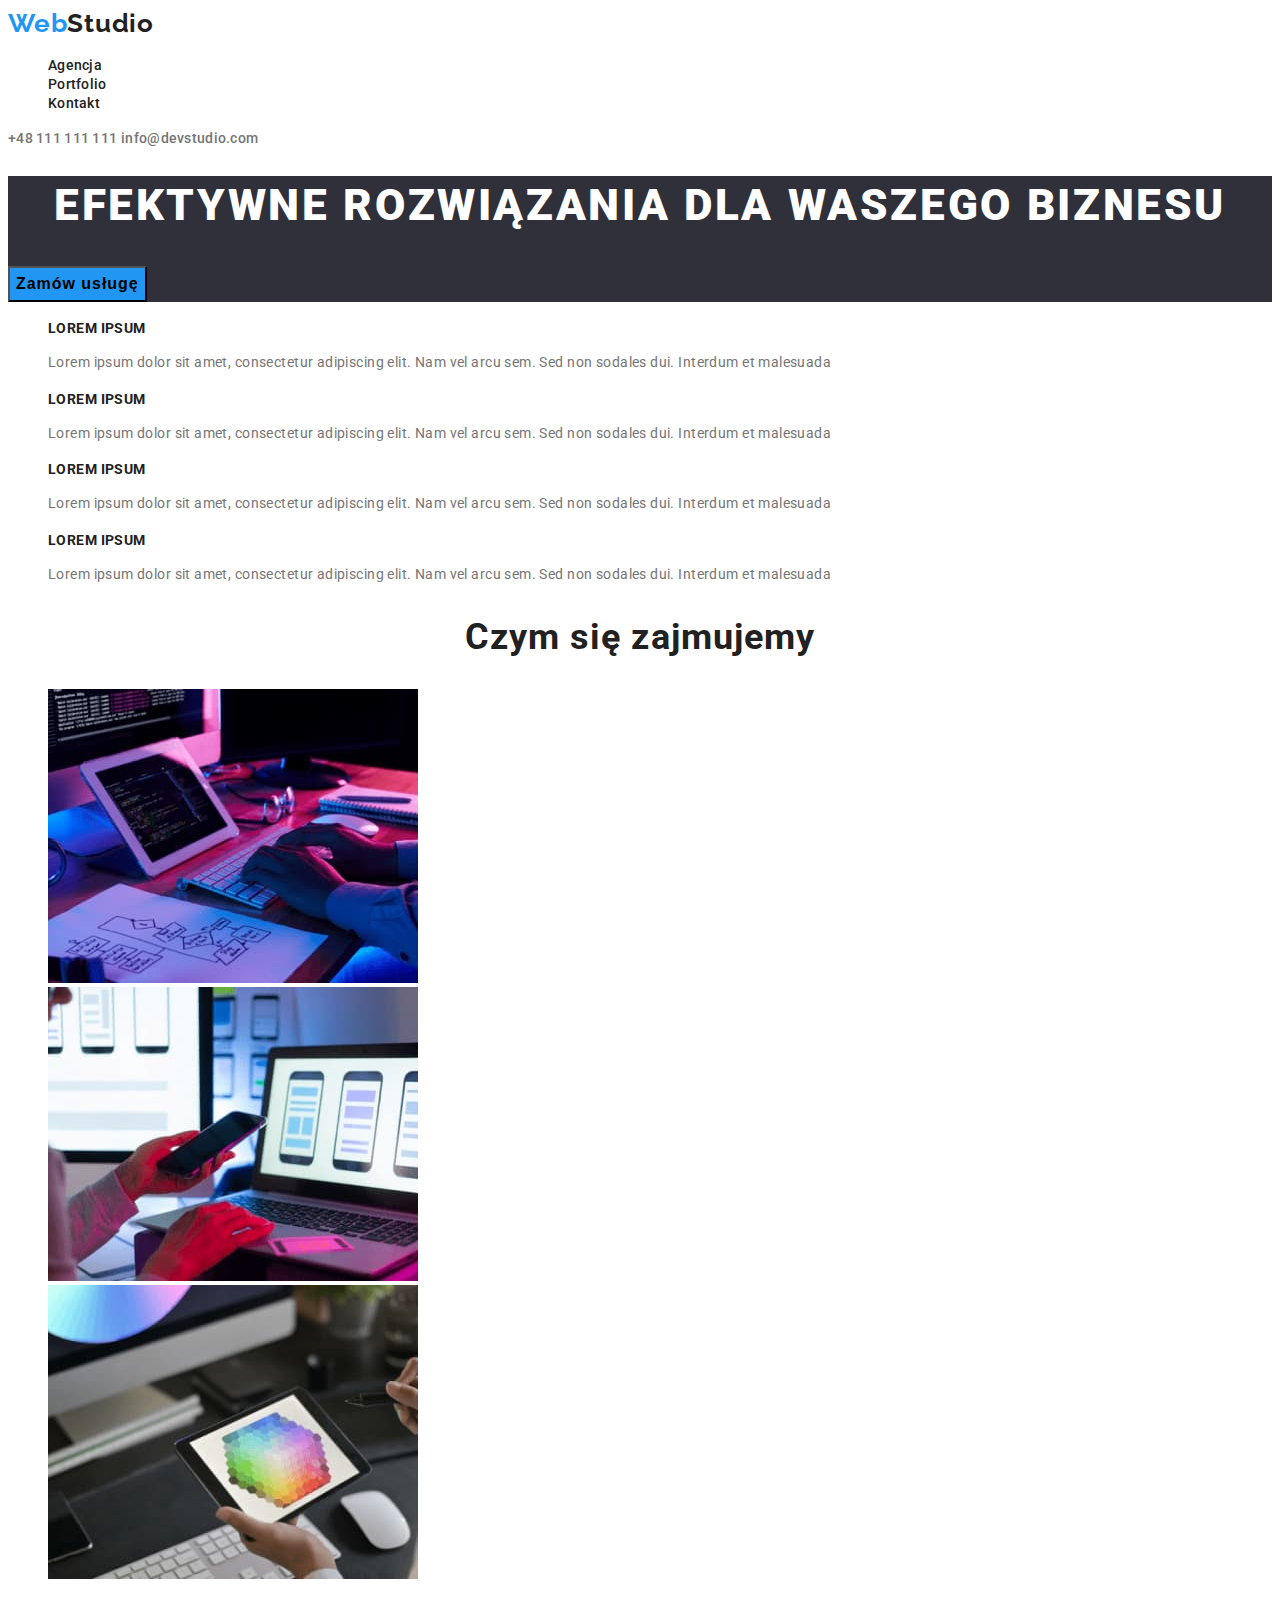
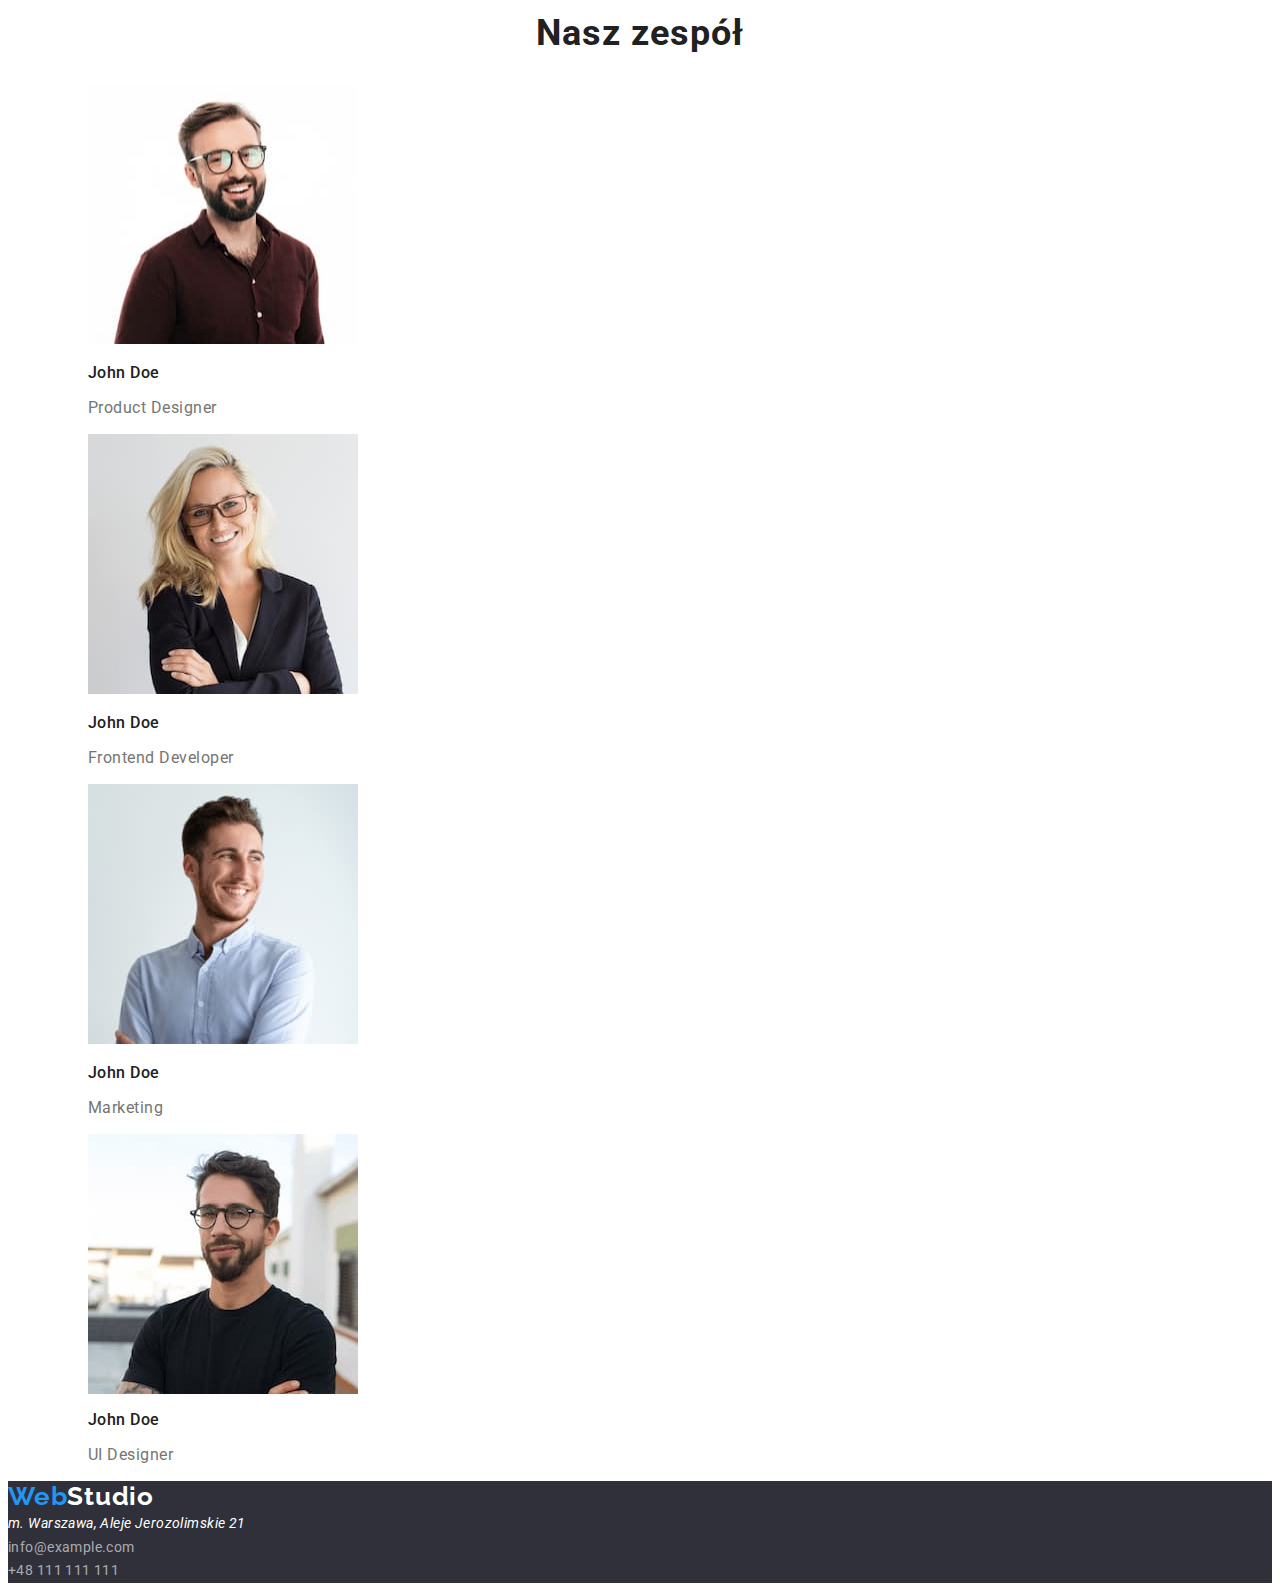
<file: index.html>
<!DOCTYPE html>
<html lang="pl">
  <head>
    <meta charset="UTF-8" />
    <meta http-equiv="X-UA-Compatible" content="IE=edge" />
    <meta name="viewport" content="width=device-width, initial-scale=1.0" />
    <title>WebStudio</title>
    <!--Google fonts links-->
    <link rel="preconnect" href="https://fonts.googleapis.com" />
    <link rel="preconnect" href="https://fonts.gstatic.com" crossorigin />
    <link
      href="https://fonts.googleapis.com/css2?family=Raleway:wght@700&family=Roboto:wght@400;500;700;900&display=swap"
      rel="stylesheet"
    />

    <!--End Google fonts links-->
    <link rel="stylesheet" href="./css/styles.css" />
  </head>
  <body>
    <header>
      <a href="#" class="header-logo"
        ><span class="blue-element">Web</span>Studio</a
      >
      <nav>
        <ul class="list">
          <li><a href="./index.html" class="nav-item">Agencja</a></li>
          <li><a href="./portfolio.html" class="nav-item">Portfolio</a></li>
          <li><a href="#" class="nav-item">Kontakt</a></li>
        </ul>
      </nav>
      <a href="tel:+48111111111" class="header-tel-link">+48 111 111 111</a>
      <a href="mailto:info@devstudio.com" class="header-mail-link"
        >info@devstudio.com</a
      >
    </header>
    <main>
      <!--HERO-->
      <section class="hero">
        <h1 class="hero-head">Efektywne rozwiązania dla waszego biznesu</h1>
        <button type="button" class="hero-btn">Zamów usługę</button>
      </section>
      <!--Nasze atuty-->
      <section class="our-assets">
        <ul class="list">
          <li>
            <strong class="text-headline">Lorem ipsum</strong>
            <p class="text">
              Lorem ipsum dolor sit amet, consectetur adipiscing elit. Nam vel
              arcu sem. Sed non sodales dui. Interdum et malesuada
            </p>
          </li>
          <li>
            <strong class="text-headline">Lorem ipsum</strong>
            <p class="text">
              Lorem ipsum dolor sit amet, consectetur adipiscing elit. Nam vel
              arcu sem. Sed non sodales dui. Interdum et malesuada
            </p>
          </li>
          <li>
            <strong class="text-headline">Lorem ipsum</strong>
            <p class="text">
              Lorem ipsum dolor sit amet, consectetur adipiscing elit. Nam vel
              arcu sem. Sed non sodales dui. Interdum et malesuada
            </p>
          </li>
          <li>
            <strong class="text-headline">Lorem ipsum</strong>
            <p class="text">
              Lorem ipsum dolor sit amet, consectetur adipiscing elit. Nam vel
              arcu sem. Sed non sodales dui. Interdum et malesuada
            </p>
          </li>
        </ul>
      </section>

      <!--Czym się zajmujemy-->
      <section>
        <h2 class="headline">Czym się zajmujemy</h2>
        <ul class="list">
          <li>
            <img
              src="images/what_we_do/what_we_do_img1.jpg"
              alt="hands on keyboard"
              width="370"
              height="294"
            />
          </li>
          <li>
            <img
              src="images/what_we_do/what_we_do_img2.jpg"
              alt="hand holding smartphone"
              width="370"
              height="294"
            />
          </li>
          <li>
            <img
              src="images/what_we_do/what_we_do_img3.jpg"
              alt="hands holding tablet"
              width="370"
              height="294"
            />
          </li>
        </ul>
      </section>
      <!--Nasz zespół-->
      <section>
        <h2 class="headline">Nasz zespół</h2>
        <ul class="list">
          <li>
            <figure>
              <img
                src="images/our_team/our_team_img1.jpg"
                alt="Product Designer"
                width="270"
                height="260"
              />
              <figcaption>
                <hgroup>
                  <h3 class="team-member">John Doe</h3>
                  <p class="team-position">Product Designer</p>
                </hgroup>
              </figcaption>
            </figure>
          </li>
          <li>
            <figure>
              <img
                src="images/our_team/our_team_img2.jpg"
                alt="Frontend Developer"
                width="270"
                height="260"
              />
              <figcaption>
                <hgroup>
                  <h3 class="team-member">John Doe</h3>
                  <p class="team-position">Frontend Developer</p>
                </hgroup>
              </figcaption>
            </figure>
          </li>
          <li>
            <figure>
              <img
                src="images/our_team/our_team_img3.jpg"
                alt="Marketing"
                width="270"
                height="260"
              />
              <figcaption>
                <hgroup>
                  <h3 class="team-member">John Doe</h3>
                  <p class="team-position">Marketing</p>
                </hgroup>
              </figcaption>
            </figure>
          </li>
          <li>
            <figure>
              <img
                src="images/our_team/our_team_img4.jpg"
                alt="UI Designer"
                width="270"
                height="260"
              />
              <figcaption>
                <hgroup>
                  <h2 class="team-member">John Doe</h2>
                  <p class="team-position">UI Designer</p>
                </hgroup>
              </figcaption>
            </figure>
          </li>
        </ul>
      </section>
    </main>
    <footer class="footer">
      <a href="#" class="footer-logo"
        ><span class="blue-element">Web</span>Studio</a
      >
      <address class="address">m. Warszawa, Aleje Jerozolimskie 21</address>
      <a href="mailto:info@example.com" class="agency-footer-mail"
        >info@example.com</a
      >
      <div>
        <a href="tel:+48111111111" class="footer-tel-link">+48 111 111 111</a>
      </div>
    </footer>
  </body>
</html>
</file>
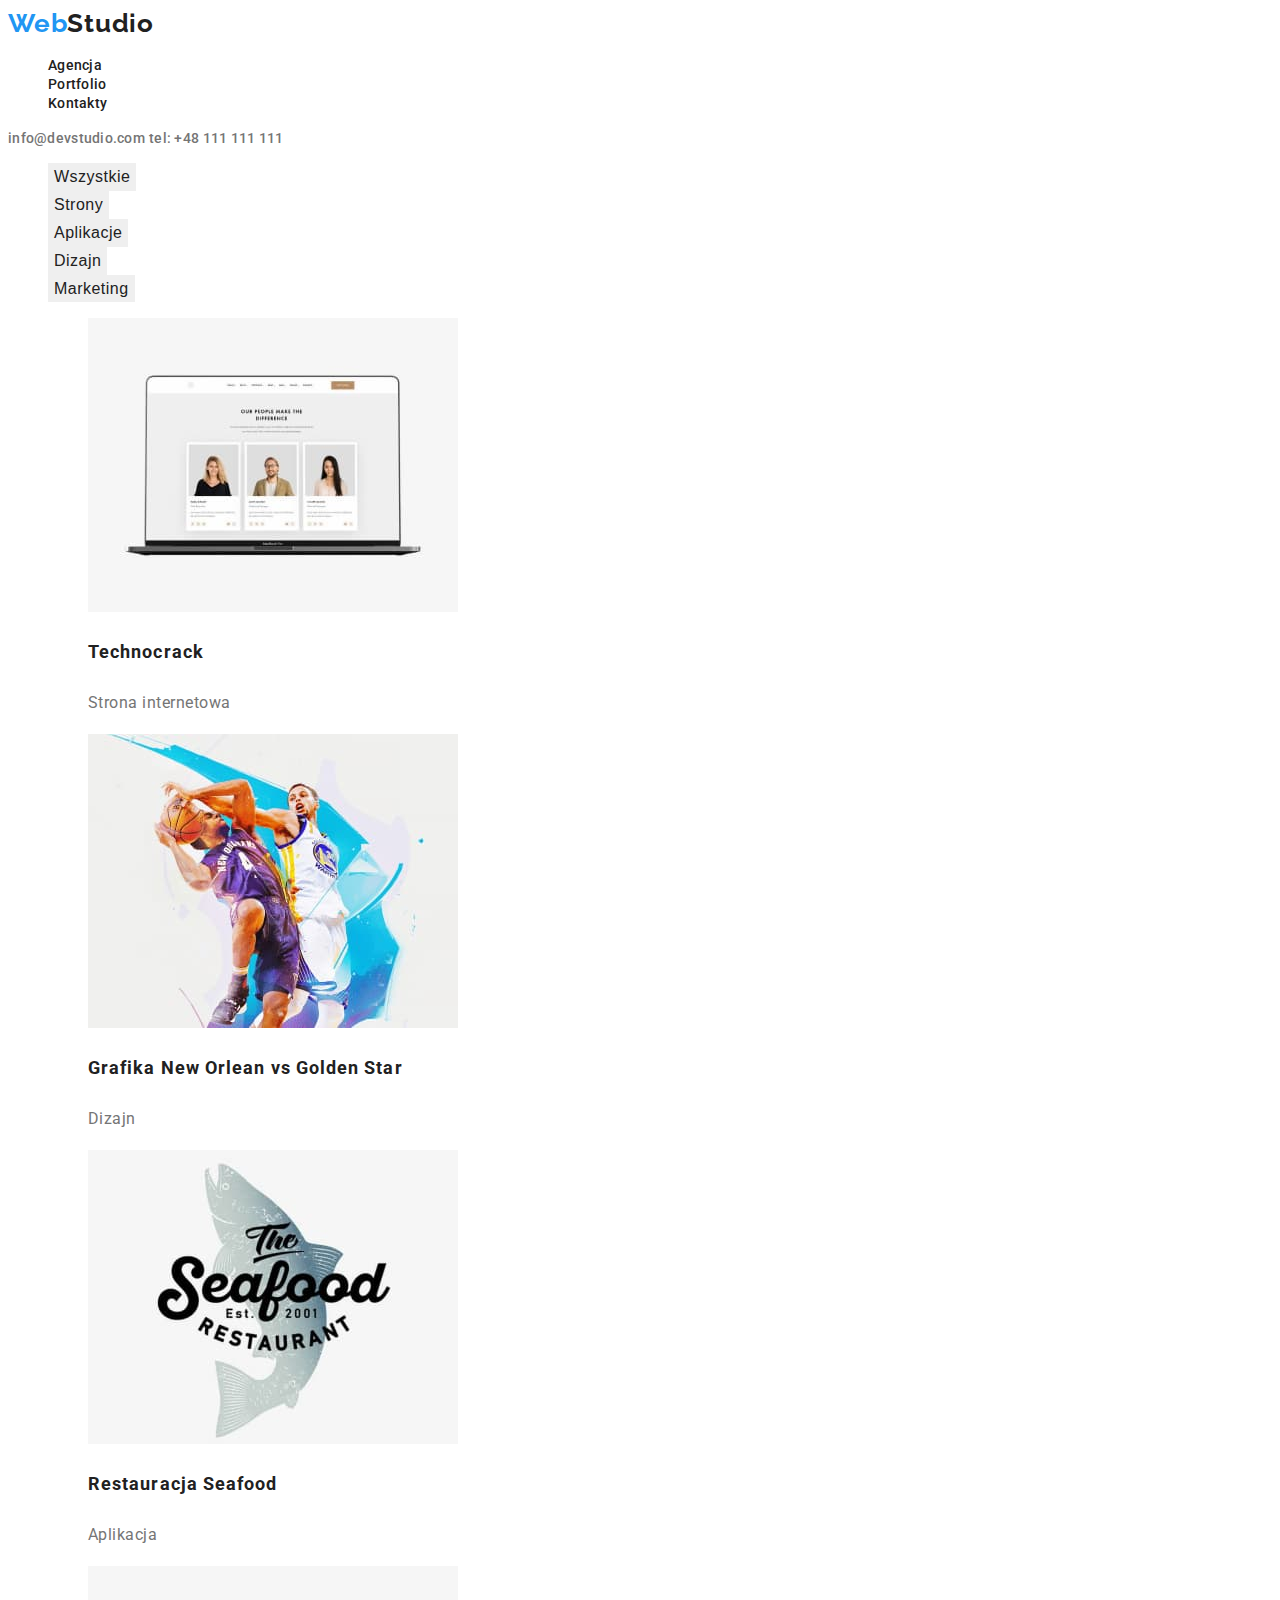
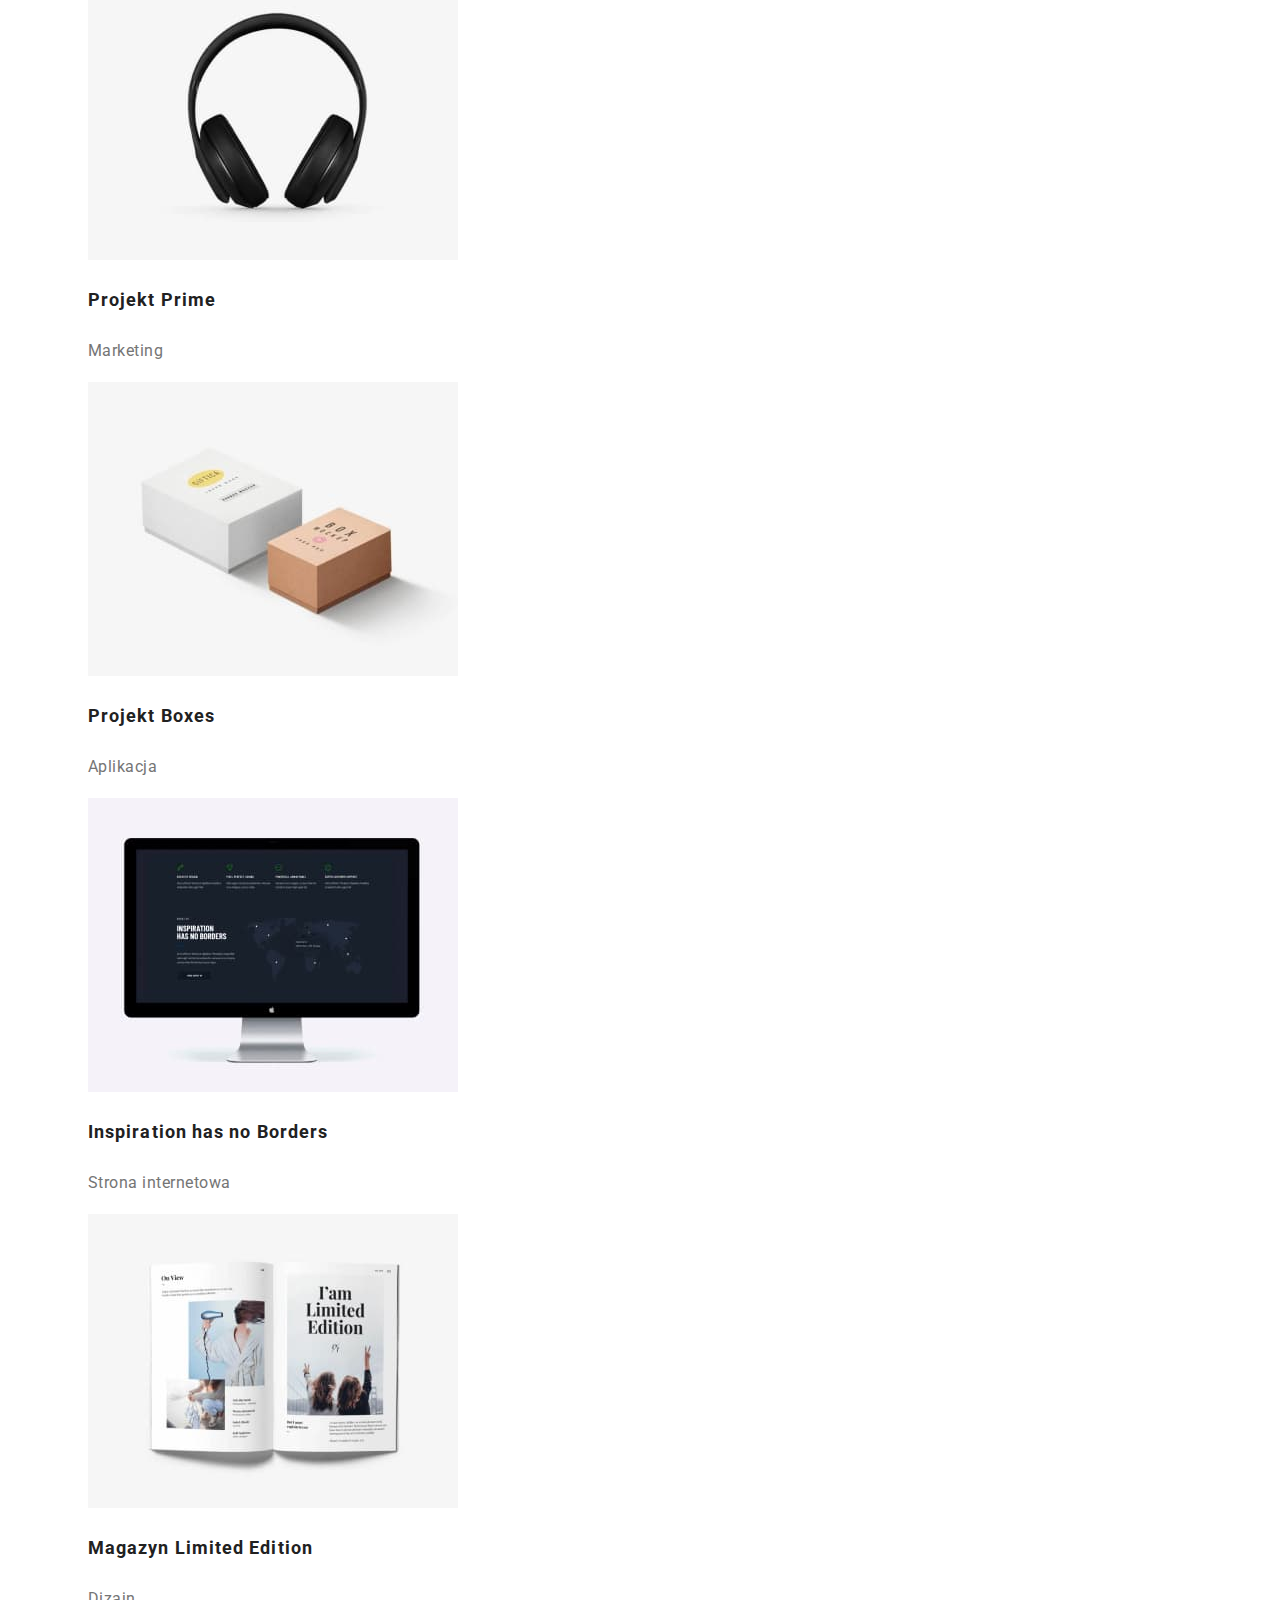
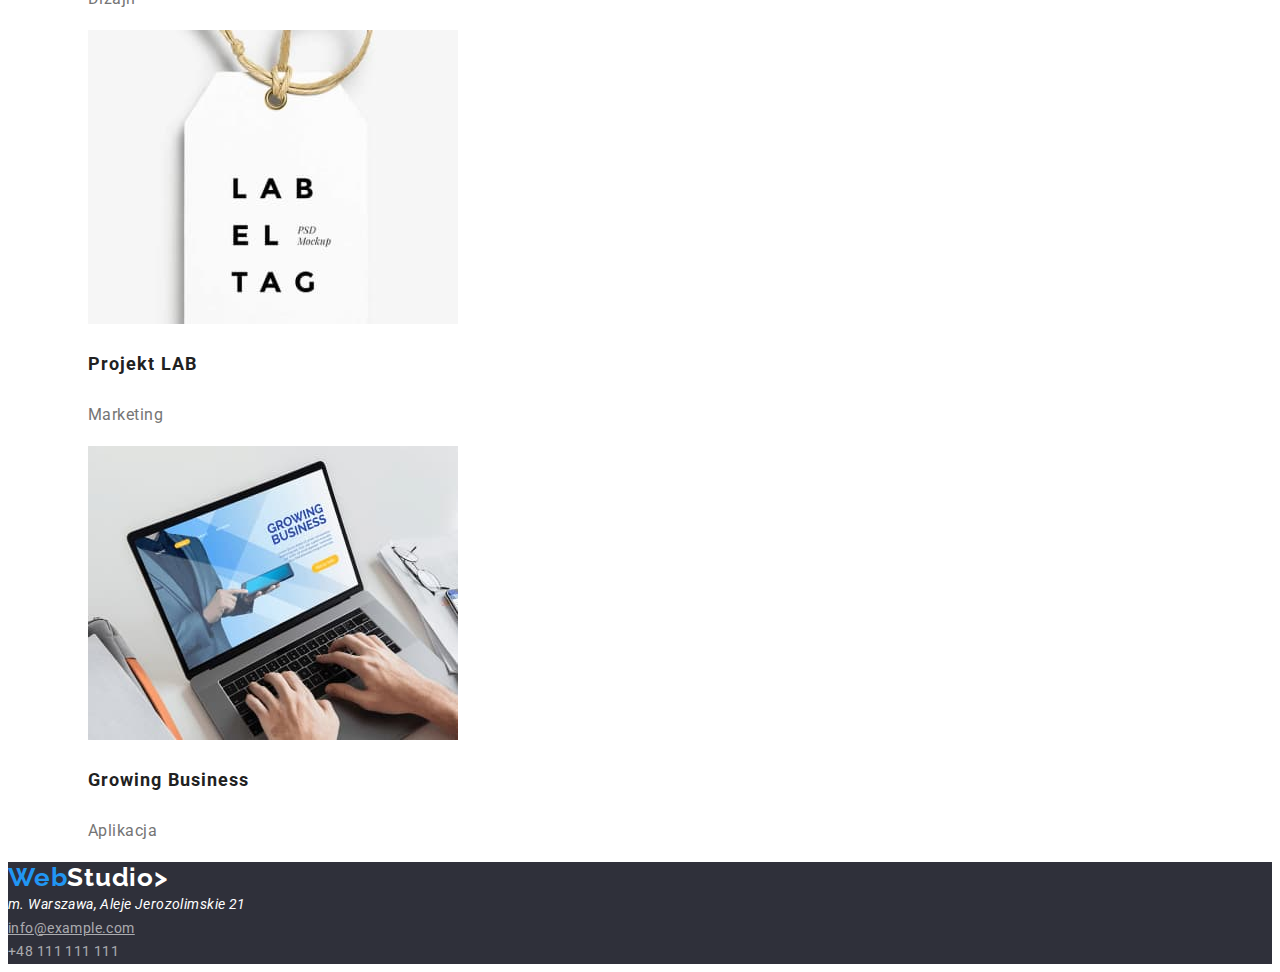
<file: portfolio.html>
<!DOCTYPE html>
<html lang="pl">
  <head>
    <meta charset="UTF-8" />
    <meta http-equiv="X-UA-Compatible" content="IE=edge" />
    <meta name="viewport" content="width=device-width, initial-scale=1.0" />
    <title>Portfolio</title>
    <!--Google fonts links-->
    <link rel="preconnect" href="https://fonts.googleapis.com" />
    <link rel="preconnect" href="https://fonts.gstatic.com" crossorigin />
    <link
      href="https://fonts.googleapis.com/css2?family=Raleway:wght@700&family=Roboto:wght@400;500;700;900&display=swap"
      rel="stylesheet"
    />

    <!--End Google fonts links-->
    <link rel="stylesheet" href="./css/styles.css" />
  </head>
  <body>
    <header>
      <a href="#" class="header-logo"
        ><span class="blue-element">Web</span>Studio</a
      >
      <nav>
        <ul class="list">
          <li><a href="./index.html" class="nav-item">Agencja</a></li>
          <li><a href="./portfolio.html" class="nav-item">Portfolio</a></li>
          <li><a href="#" class="nav-item">Kontakty</a></li>
        </ul>
      </nav>
      <a href="mailto:info@devstudio.com" class="header-mail-link"
        >info@devstudio.com</a
      >
      <a href="tel:+48111111111" class="header-tel-link"
        >tel: +48 111 111 111</a
      >
    </header>
    <main>
      <!--Filters-->

      <section>
        <ul class="list">
          <li><button type="button" class="filters-btn">Wszystkie</button></li>
          <li><button type="button" class="filters-btn">Strony</button></li>
          <li><button type="button" class="filters-btn">Aplikacje</button></li>
          <li><button type="button" class="filters-btn">Dizajn</button></li>

          <li><button type="button" class="filters-btn">Marketing</button></li>
        </ul>
      </section>

      <!--Projects-->
      <section>
        <ul class="list">
          <li>
            <figure>
              <img
                src="images/portfolio/portfolio_img1.jpg"
                alt="laptop screen"
                width="370"
                height="294"
              />
              <figcaption>
                <hgroup>
                  <h3 class="projects-pic-title">Technocrack</h3>
                  <p class="projects-description">Strona internetowa</p>
                </hgroup>
              </figcaption>
            </figure>
          </li>

          <li>
            <figure>
              <img
                src="images/portfolio/portfolio_img2.jpg"
                alt="basketball players"
                width="370"
                height="294"
              />
              <figcaption>
                <hgroup>
                  <h3 class="projects-pic-title">
                    Grafika New Orlean vs Golden Star
                  </h3>
                  <p class="projects-description">Dizajn</p>
                </hgroup>
              </figcaption>
            </figure>
          </li>
          <li>
            <figure>
              <img
                src="images/portfolio/portfolio_img3.jpg"
                alt="restaurant logo"
                width="370"
                height="294"
              />
              <figcaption>
                <hgroup>
                  <h3 class="projects-pic-title">Restauracja Seafood</h3>
                  <p class="projects-description">Aplikacja</p>
                </hgroup>
              </figcaption>
            </figure>
          </li>
          <li>
            <figure>
              <img
                src="images/portfolio/portfolio_img4.jpg"
                alt="headphones"
                width="370"
                height="294"
              />
              <figcaption>
                <hgroup>
                  <h3 class="projects-pic-title">Projekt Prime</h3>
                  <p class="projects-description">Marketing</p>
                </hgroup>
              </figcaption>
            </figure>
          </li>
          <li>
            <figure>
              <img
                src="images/portfolio/portfolio_img5.jpg"
                alt="boxes"
                width="370"
                height="294"
              />
              <figcaption>
                <hgroup>
                  <h3 class="projects-pic-title">Projekt Boxes</h3>
                  <p class="projects-description">Aplikacja</p>
                </hgroup>
              </figcaption>
            </figure>
          </li>
          <li>
            <figure>
              <img
                src="images/portfolio/portfolio_img6.jpg"
                alt="screen"
                width="370"
                height="294"
              />
              <figcaption>
                <hgroup>
                  <h3 class="projects-pic-title">Inspiration has no Borders</h3>
                  <p class="projects-description">Strona internetowa</p>
                </hgroup>
              </figcaption>
            </figure>
          </li>
          <li>
            <figure>
              <img
                src="images/portfolio/portfolio_img7.jpg"
                alt="magazine"
                width="370"
                height="294"
              />
              <figcaption>
                <hgroup>
                  <h3 class="projects-pic-title">Magazyn Limited Edition</h3>
                  <p class="projects-description">Dizajn</p>
                </hgroup>
              </figcaption>
            </figure>
          </li>
          <li>
            <figure>
              <img
                src="images/portfolio/portfolio_img8.jpg"
                alt="label tag"
                width="370"
                height="294"
              />
              <figcaption>
                <hgroup>
                  <h3 class="projects-pic-title">Projekt LAB</h3>
                  <p class="projects-description">Marketing</p>
                </hgroup>
              </figcaption>
            </figure>
          </li>
          <li>
            <figure>
              <img
                src="images/portfolio/portfolio_img9.jpg"
                alt="hands on laptop"
                width="370"
                height="294"
              />
              <figcaption>
                <hgroup>
                  <h3 class="projects-pic-title">Growing Business</h3>
                  <p class="projects-description">Aplikacja</p>
                </hgroup>
              </figcaption>
            </figure>
          </li>
        </ul>
      </section>
    </main>
    <footer class="footer">
      <a href="#" class="footer-logo"
        ><span class="blue-element">Web</span>Studio></a
      >
      <address class="address">m. Warszawa, Aleje Jerozolimskie 21</address>
      <a href="mailto:info@example.com" class="portfolio-footer-mail"
        >info@example.com</a
      >
      <div>
        <a href="tel:+48111111111" class="footer-tel-link">+48 111 111 111</a>
      </div>
    </footer>
  </body>
</html>
</file>
<file: css/styles.css>
:root {
  --primary-color: #212121;
  --text-color: #757575;
  --selection-color: #2196f3;
  --background-color: #2f303a;
  --hero-font-color: #ffffff;
  --footer-logo-address-color: rgba(255, 255, 255, 1);
  --footer-links-color: rgba(255, 255, 255, 0.6);
}

body {
  font-family: "Roboto", sans-serif, "Raleway", sans-serif;
  color: var(--primary-color);
}

.header-logo {
  font-family: "Raleway";
  font-weight: 700;
  font-size: 26px;
  line-height: 1.19;
  letter-spacing: 0.03em;
  text-decoration: none;
  color: var(--primary-color);
}

.blue-element {
  color: #2196f3;
}

.list {
  list-style: none;
}

.nav-item {
  font-weight: 500;
  font-size: 14px;
  line-height: 1.14;
  letter-spacing: 0.02em;
  text-decoration: none;
  color: var(--primary-color);
}

.nav-item:hover,
.nav-item:focus {
  color: #2196f3;
}

.header-tel-link,
.header-mail-link {
  font-family: "Roboto";
  font-weight: 500;
  font-size: 14px;
  line-height: 1.14;
  letter-spacing: 0.02em;
  text-decoration: none;
  color: var(--text-color);
}

.header-tel-link:hover,
.header-tel-link:focus {
  color: var(--selection-color);
}
.header-mail-link:hover,
.header-mail-link:focus {
  color: var(--selection-color);
}

.hero {
  color: var(--hero-font-color);
  background-color: var(--background-color);
}

.hero-head {
  font-weight: 900;
  font-size: 44px;
  line-height: 1.36;
  text-align: center;
  letter-spacing: 0.06em;
  text-transform: uppercase;
}

.hero-btn {
  font-weight: 700;
  font-size: 16px;
  line-height: 1.87;
  align-items: center;
  text-align: center;
  letter-spacing: 0.06em;
  background-color: var(--selection-color);
  cursor: pointer;
}

.filters-btn {
  font-weight: 500;
  font-size: 16px;
  line-height: 1.62;
  text-align: center;
  letter-spacing: 0.03em;
  color: var(--primary-color);
  border: none;
  cursor: pointer;
}

.filters-btn:hover,
.filters-btn:focus {
  background-color: var(--selection-color);
  color: var(--hero-font-color);
}

.text-headline {
  font-weight: 700;
  font-size: 14px;
  line-height: 1.14;
  letter-spacing: 0.03em;
  text-transform: uppercase;

  color: var(--primary-color);
}

.text {
  font-size: 14px;
  line-height: 1.71;
  letter-spacing: 0.03em;

  color: var(--text-color);
}

.headline {
  font-weight: 700;
  font-size: 36px;
  line-height: 1.16;
  text-align: center;
  letter-spacing: 0.03em;

  color: var(--primary-color);
}

.team-member {
  font-weight: 500;
  font-size: 16px;
  line-height: 1.18;
  letter-spacing: 0.03em;

  color: var(--primary-color);
}

.team-position {
  font-size: 16px;
  line-height: 1.18;
  letter-spacing: 0.03em;
  color: var(--text-color);
}

.projects-pic-title {
  font-weight: 700;
  font-size: 18px;
  line-height: 2;
  letter-spacing: 0.06em;
  color: var(--primary-color);
}

.projects-description {
  font-size: 16px;
  line-height: 1.87;
  letter-spacing: 0.03em;
  color: var(--text-color);
}
.footer {
  background-color: var(--background-color);
}

.footer-logo {
  font-family: "Raleway";
  font-weight: 700;
  font-size: 26px;
  line-height: 1.19;
  letter-spacing: 0.03em;
  color: var(--footer-logo-address-color);
  text-decoration: none;
}

.address {
  font-size: 14px;
  line-height: 1.71;
  letter-spacing: 0.03em;
  color: var(--footer-logo-address-color);
}

.footer-tel-link,
.agency-footer-mail {
  font-size: 14px;
  line-height: 1.71;
  letter-spacing: 0.03em;
  text-decoration: none;
  color: var(--footer-links-color);
}

.footer-tel-link:hover,
.footer-tel-link:focus {
  color: var(--selection-color);
}

.agency.footer-mail:hover,
.agency-footer-mail:focus {
  color: var(--selection-color);
}

.portfolio-footer-mail {
  font-size: 14px;
  line-height: 1.71;
  letter-spacing: 0.03em;
  text-decoration-line: underline;
  color: var(--footer-links-color);
}

.portfolio-footer-mail:hover,
portfolio-footer-mail:focus {
  color: var(--selection-color);
}
</file>
